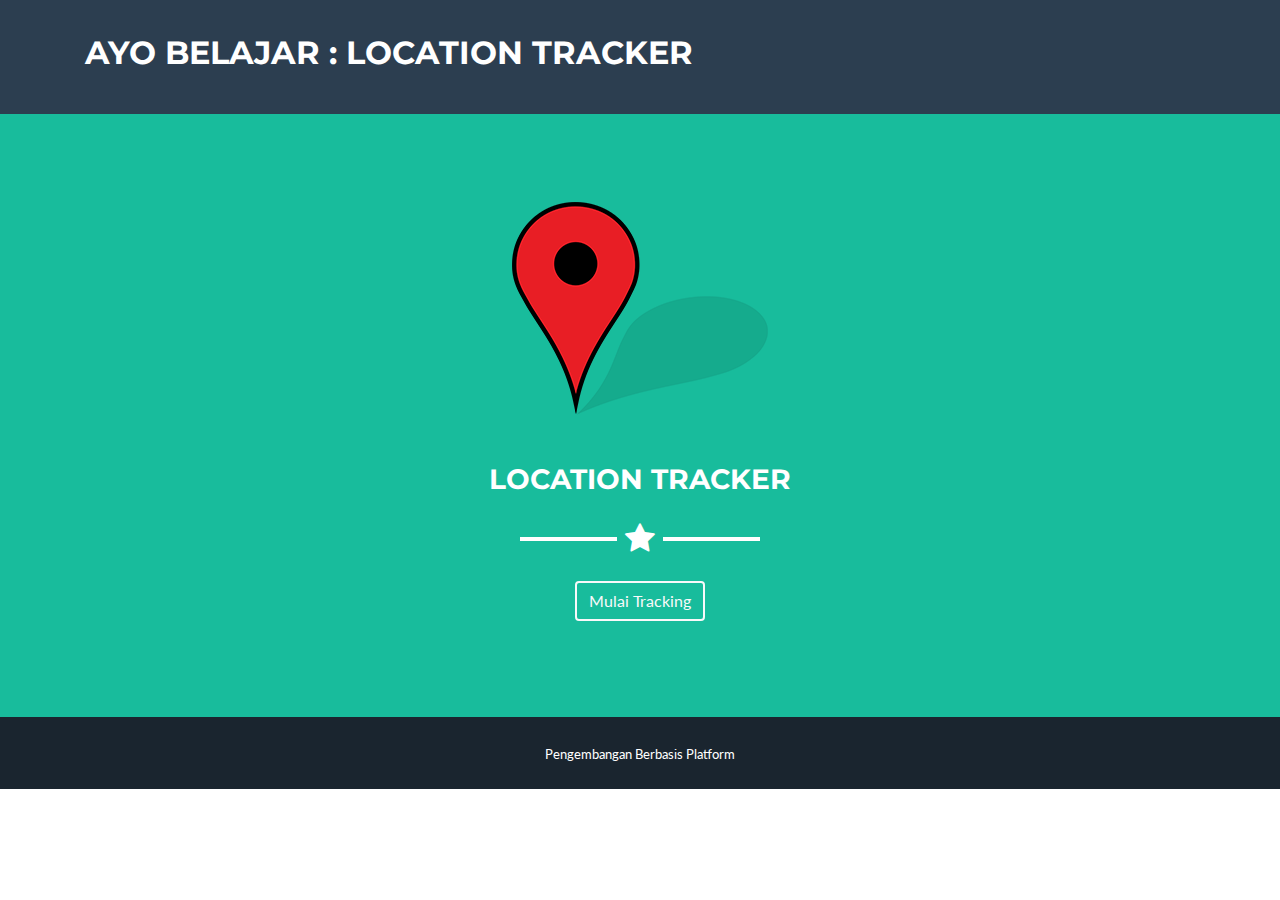
<file: WebTracking/MainPage/index.html>
<!DOCTYPE html>
<html lang="en">

  <head>

    <meta charset="utf-8">
    <meta name="viewport" content="width=device-width, initial-scale=1, shrink-to-fit=no">
    <meta name="description" content="">
    <meta name="author" content="">

    <title>Ayo Belajar : Location Tracker</title>

    <!-- Bootstrap core CSS -->
    <link href="../vendor/bootstrap/css/bootstrap.min.css" rel="stylesheet">

    <!-- Custom fonts for this template -->
    <link href="../vendor/font-awesome/css/font-awesome.min.css" rel="stylesheet" type="text/css">
    <link href="https://fonts.googleapis.com/css?family=Montserrat:400,700" rel="stylesheet" type="text/css">
    <link href="https://fonts.googleapis.com/css?family=Lato:400,700,400italic,700italic" rel="stylesheet" type="text/css">

    
    <!-- Custom styles for this template -->
    <link href="../css/freelancer.min.css" rel="stylesheet">

  </head>

  <body id="page-top">

    <!-- Navigation -->
    <nav class="navbar navbar-expand-lg bg-secondary fixed-top text-uppercase" id="mainNav">
      <div class="container">
        <h1 class="navbar-brand js-scroll-trigger">Ayo Belajar : Location Tracker</h1>
        </div>
      </div>
    </nav>

    <!-- Header -->
    <header class="masthead bg-primary text-white text-center">
      <div class="container">
        <img class="img-fluid mb-5 d-block mx-auto" src="../img/maps.png" alt="">
        <h3 class="text-uppercase mb-0">Location Tracker</h3>
        <hr class="star-light">
		<a href="Homepage.html" class="btn btn-x1 btn-outline-light">Mulai Tracking</a>
      </div>
    </header>

    <div class="copyright py-4 text-center text-white">
      <div class="container">
        <small>Pengembangan Berbasis Platform</small>
      </div>
    </div>
  </body>
</html>
</file>
<file: WebTracking/css/freelancer.min.css>
/*!
 * Start Bootstrap - Freelancer v4.0.0-beta.2 (https://startbootstrap.com/template-overviews/freelancer)
 * Copyright 2013-2017 Start Bootstrap
 * Licensed under MIT (https://github.com/BlackrockDigital/startbootstrap-freelancer/blob/master/LICENSE)
 */body{font-family:Lato}h1,h2,h3,h4,h5,h6{font-weight:700;font-family:Montserrat}hr.star-dark,hr.star-light{max-width:15rem;padding:0;text-align:center;border:none;border-top:solid .25rem;margin-top:2.5rem;margin-bottom:2.5rem}hr.star-dark:after,hr.star-light:after{position:relative;top:-.8em;display:inline-block;padding:0 .25em;content:'\f005';font-family:FontAwesome;font-size:2em}hr.star-light{border-color:#fff}hr.star-light:after{color:#fff;background-color:#18bc9c}hr.star-dark{border-color:#2c3e50}hr.star-dark:after{color:#2c3e50;background-color:#fff}section{padding:6rem 0}section h2{font-size:2.25rem;line-height:2rem}@media (min-width:992px){section h2{font-size:3rem;line-height:2.5rem}}.btn-xl{padding:1rem 1.75rem;font-size:1.25rem}.btn-social{width:3.25rem;height:3.25rem;font-size:1.25rem;line-height:2rem}.scroll-to-top{z-index:1042;right:1rem;bottom:1rem;display:none}.scroll-to-top a{width:3.5rem;height:3.5rem;background-color:rgba(33,37,41,.5);line-height:3.1rem}#mainNav{padding-top:1rem;padding-bottom:1rem;font-weight:700;font-family:Montserrat}#mainNav .navbar-brand{color:#fff}#mainNav .navbar-nav{margin-top:1rem;letter-spacing:.0625rem}#mainNav .navbar-nav li.nav-item a.nav-link{color:#fff}#mainNav .navbar-nav li.nav-item a.nav-link:hover{color:#18bc9c}#mainNav .navbar-nav li.nav-item a.nav-link:active,#mainNav .navbar-nav li.nav-item a.nav-link:focus{color:#fff}#mainNav .navbar-nav li.nav-item a.nav-link.active{color:#18bc9c}#mainNav .navbar-toggler{font-size:80%;padding:.8rem}@media (min-width:992px){#mainNav{padding-top:1.5rem;padding-bottom:1.5rem;-webkit-transition:padding-top .3s,padding-bottom .3s;-moz-transition:padding-top .3s,padding-bottom .3s;transition:padding-top .3s,padding-bottom .3s}#mainNav .navbar-brand{font-size:2em;-webkit-transition:font-size .3s;-moz-transition:font-size .3s;transition:font-size .3s}#mainNav .navbar-nav{margin-top:0}#mainNav .navbar-nav>li.nav-item>a.nav-link.active{color:#fff;background:#18bc9c}#mainNav .navbar-nav>li.nav-item>a.nav-link.active:active,#mainNav .navbar-nav>li.nav-item>a.nav-link.active:focus,#mainNav .navbar-nav>li.nav-item>a.nav-link.active:hover{color:#fff;background:#18bc9c}#mainNav.navbar-shrink{padding-top:.5rem;padding-bottom:.5rem}#mainNav.navbar-shrink .navbar-brand{font-size:1.5em}}header.masthead{padding-top:calc(6rem + 72px);padding-bottom:6rem}header.masthead h1{font-size:3rem;line-height:3rem}header.masthead h2{font-size:1.3rem;font-family:Lato}@media (min-width:992px){header.masthead{padding-top:calc(6rem + 106px);padding-bottom:6rem}header.masthead h1{font-size:4.75em;line-height:4rem}header.masthead h2{font-size:1.75em}}.portfolio{margin-bottom:-15px}.portfolio .portfolio-item{position:relative;display:block;max-width:25rem;margin-bottom:15px}.portfolio .portfolio-item .portfolio-item-caption{-webkit-transition:all ease .5s;-moz-transition:all ease .5s;transition:all ease .5s;opacity:0;background-color:rgba(24,188,156,.9)}.portfolio .portfolio-item .portfolio-item-caption:hover{opacity:1}.portfolio .portfolio-item .portfolio-item-caption .portfolio-item-caption-content{font-size:1.5rem}@media (min-width:576px){.portfolio{margin-bottom:-30px}.portfolio .portfolio-item{margin-bottom:30px}}.portfolio-modal .portfolio-modal-dialog{padding:3rem 1rem;min-height:calc(100vh - 2rem);margin:1rem calc(1rem - 8px);position:relative;z-index:2;-moz-box-shadow:0 0 3rem 1rem rgba(0,0,0,.5);-webkit-box-shadow:0 0 3rem 1rem rgba(0,0,0,.5);box-shadow:0 0 3rem 1rem rgba(0,0,0,.5)}.portfolio-modal .portfolio-modal-dialog .close-button{position:absolute;top:2rem;right:2rem}.portfolio-modal .portfolio-modal-dialog .close-button i{line-height:38px}.portfolio-modal .portfolio-modal-dialog h2{font-size:2rem}@media (min-width:768px){.portfolio-modal .portfolio-modal-dialog{min-height:100vh;padding:5rem;margin:3rem calc(3rem - 8px)}.portfolio-modal .portfolio-modal-dialog h2{font-size:3rem}}.floating-label-form-group{position:relative;border-bottom:1px solid #e9ecef}.floating-label-form-group input,.floating-label-form-group textarea{font-size:1.5em;position:relative;z-index:1;padding-right:0;padding-left:0;resize:none;border:none;border-radius:0;background:0 0;box-shadow:none!important}.floating-label-form-group label{font-size:.85em;line-height:1.764705882em;position:relative;z-index:0;top:2em;display:block;margin:0;-webkit-transition:top .3s ease,opacity .3s ease;-moz-transition:top .3s ease,opacity .3s ease;-ms-transition:top .3s ease,opacity .3s ease;transition:top .3s ease,opacity .3s ease;vertical-align:middle;vertical-align:baseline;opacity:0}.floating-label-form-group:not(:first-child){padding-left:14px;border-left:1px solid #e9ecef}.floating-label-form-group-with-value label{top:0;opacity:1}.floating-label-form-group-with-focus label{color:#18bc9c}form .row:first-child .floating-label-form-group{border-top:1px solid #e9ecef}.footer{padding-top:5rem;padding-bottom:5rem;background-color:#2c3e50;color:#fff}.copyright{background-color:#1a252f}a{color:#18bc9c}a:active,a:focus,a:hover{color:#128f76}.btn{border-width:2px}.bg-primary{background-color:#18bc9c!important}.bg-secondary{background-color:#2c3e50!important}.text-primary{color:#18bc9c!important}.text-secondary{color:#2c3e50!important}.btn-primary{background-color:#18bc9c;border-color:#18bc9c}.btn-primary:active,.btn-primary:focus,.btn-primary:hover{background-color:#128f76;border-color:#128f76}.btn-secondary{background-color:#2c3e50;border-color:#2c3e50}.btn-secondary:active,.btn-secondary:focus,.btn-secondary:hover{background-color:#1a252f;border-color:#1a252f}
</file>
